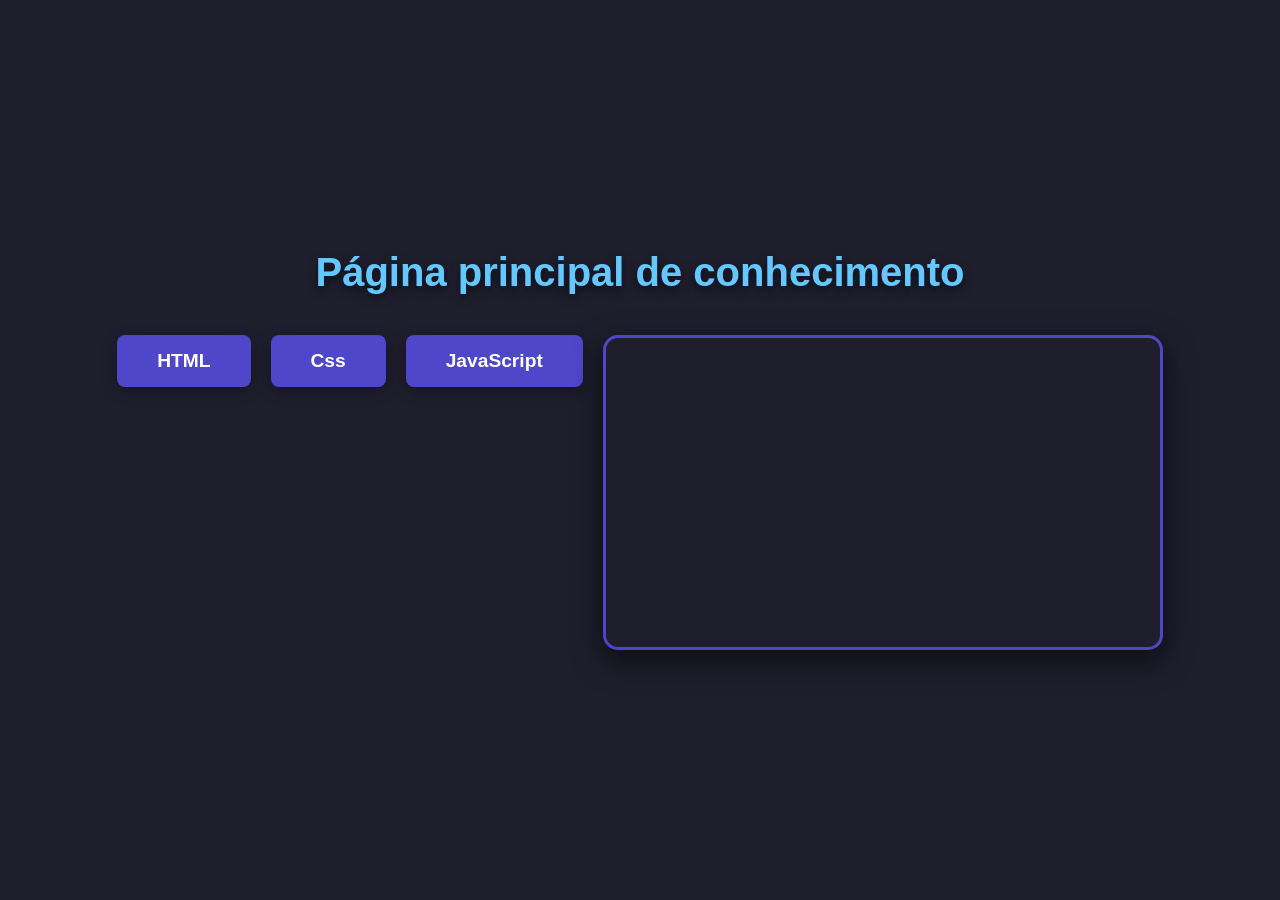
<file: index.html>
<!DOCTYPE html>
<html>
<head>
   <link rel="stylesheet" href="style.css">
</head>
<body>
   <h1>Página principal de conhecimento</h1>
   <ul>
      <li ><a href="./pagina html/paginaHtml.html">HTML</a></li>
      <li><a href="./pagina css/paginaCss.html">Css</a></li>
      <li><a href="./pagina javascript/paginaJavaScript.html">JavaScript</a></li>

      <iframe width="560" height="315" src="https://www.youtube.com/embed/GoIoHgrmNkk" title="YouTube video player" frameborder="0" allow="accelerometer; autoplay; clipboard-write; encrypted-media; gyroscope; picture-in-picture; web-share" referrerpolicy="strict-origin-when-cross-origin" allowfullscreen></iframe>
   </ul>
</body>
</html>
</file>
<file: style.css>
* {
    margin: 0;
    padding: 0;
    box-sizing: border-box;
    font-family: 'Segoe UI', Tahoma, Geneva, Verdana, sans-serif;
}
body {
    background-color: rgb( 30, 30, 45); /* Um fundo escuro e elegante */
    color: white;

    /* Usando Flexbox no body para organizar tudo */
    display: flex;
    flex-direction: column;
    align-items: center;
    justify-content: center;

    min-height: 100vh;
    padding: 40px 20px;
    gap: 40px; /* Espaço entre o título,o menu e o vídeo */
}
h1 {
    font-size: 2.5rem;
    color: rgb(100, 200, 255); /* azul claro para destacar */
    text-shadow: 0 4px 10px rgba(0, 0, 0, 0.5);
    text-align: center;
}
ul {
    list-style: none;
    display: flex;
    gap: 20px;
    flex-wrap: wrap;
    justify-content: center;
}
li a {
    display: inline-block;
    text-decoration: none;
    color: white;
    background-color: rgb(79, 71, 201);
    padding: 15px 40px;
    font-size: 1.2rem;
    font-weight: bold;
    border-radius: 8px;
    box-shadow: 0 4px 15px rgba(0, 0, 0, 0.3);
    transition: all 0.3s ease;
}
li a:hover {
    background-color: rgb(100, 200, 255);
    color: rgb(30, 30, 45);
    transform: translateY(-5px);
    box-shadow: 0 8px 20px rgba(100, 200, 255, 0.4);
}
iframe {
    border-radius: 15px;
    box-shadow: 0 10px 30px rgba(0, 0, 0, 0.6);
    border: 3px solid rgb(79, 71, 201);
    max-width: 100%;
}
</file>
